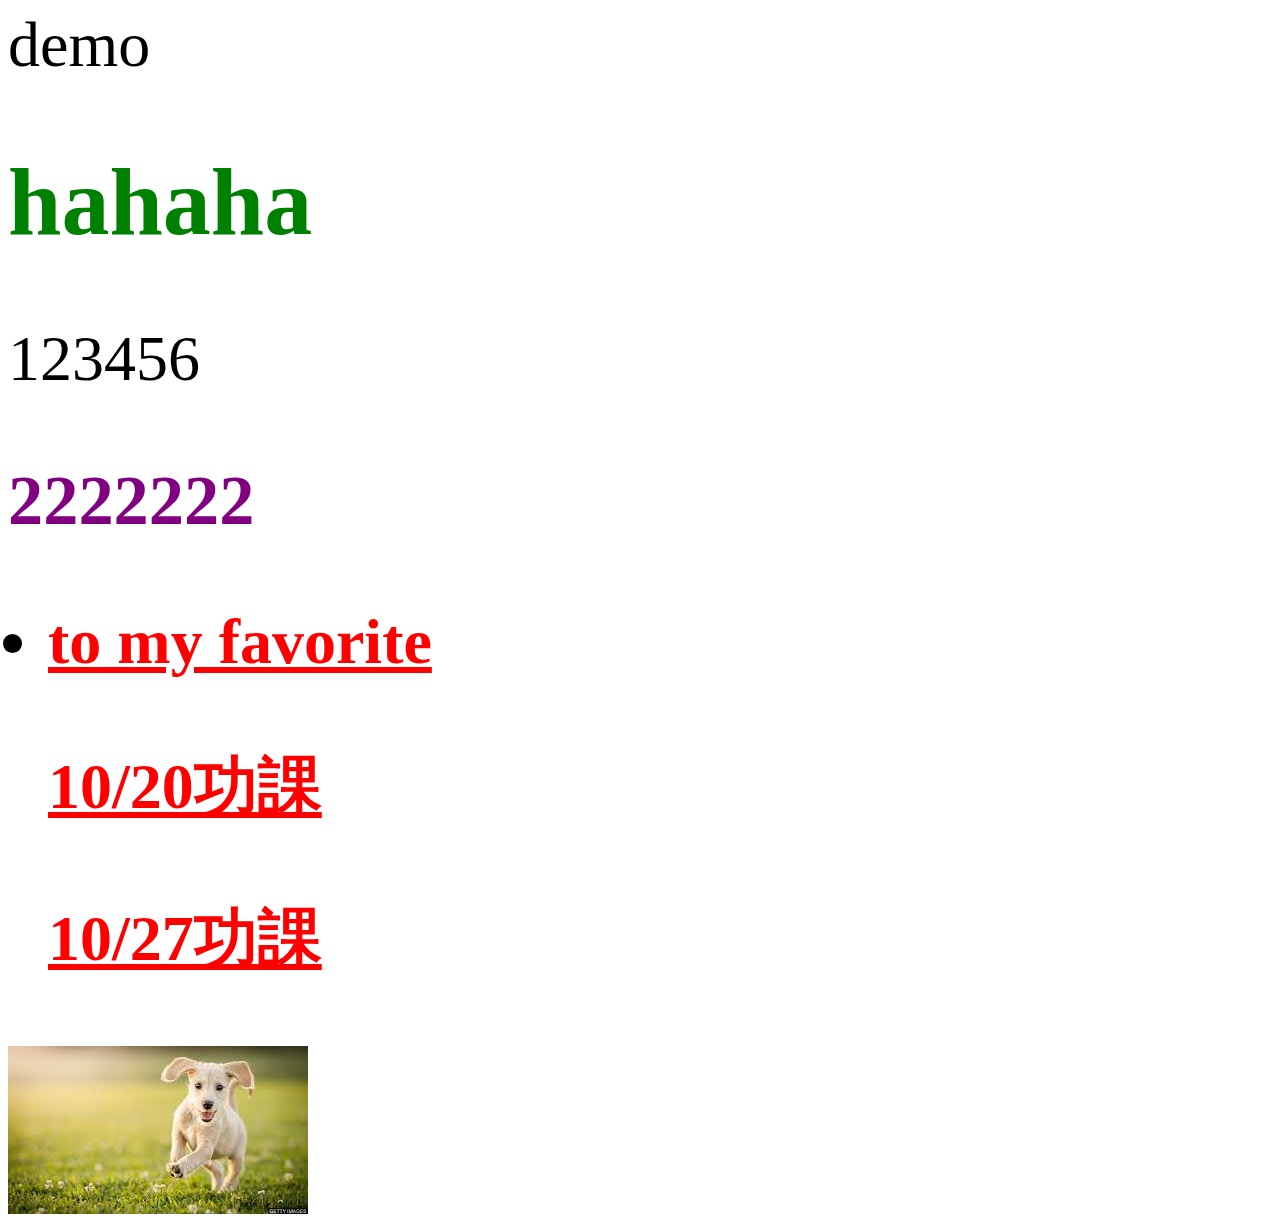
<file: index.html>
<html>
  <head>  
   <link rel="stylesheet" type="text/css" href="mystyle.css">
   </head>
    <body>
      demo
      
      <h1> hahaha </h1>
      <p>123456 </P>
      <h2>2222222</h2>
      
      <ul>
        <li> 
      <h1> <a href="./mytest.html">to my favorite </a></h1>
      <h1> <a href="./weeek6.html">10/20功課 </a></h1> </li>
      <h1> <a href="./week7.html">10/27功課 </a></h1> </li>
      </ul>
      
     
      
      <img src='img/DOG.jpg'>
      
      
      
      </body>

</html>
</file>
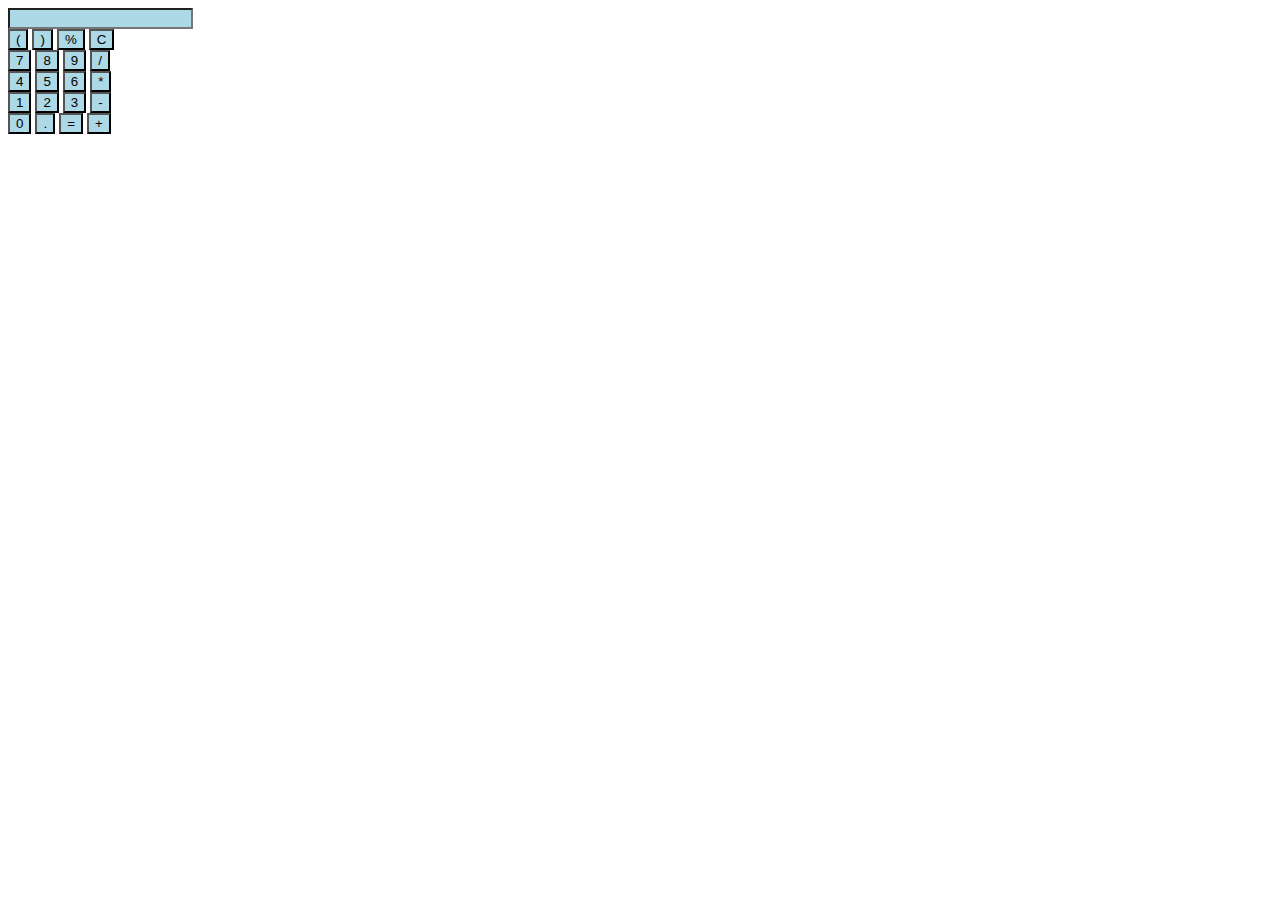
<file: app/index.html>
<html>
<head>
<style>
 input{
   background-color:lightblue;
   
 }
 
</style>
<script>
  
 
</script>
</head>
<body>
 <input type="textarea" id="scr"> <br/>
 <input type="button"  value="(" >
 <input  type="button"  value=")" > 
 <input  type="button"  value="%" > 
 <input  type="button"  value="C" > <br/>
 <input  type="button"  value="7" > 
 <input  type="button"  value="8" > 
 <input  type="button"  value="9" > 
 <input  type="button"  value="/" > <br/>
  <input  type="button"  value="4" > 
 <input  type="button"  value="5" > 
 <input  type="button"  value="6" > 
 <input  type="button"  value="*" > <br/>
 <input  type="button" value="1" >
 <input  type="button"  value="2" > 
 <input  type="button"  value="3" > 
 <input  type="button"  value="-" > <br/>
 <input  type="button"  value="0" > 
  <input  type="button"  value="." > 
   <input  type="button"  value="=" > 
 <input  type="button"  value="+" >    
  
</body>
</html>
</file>
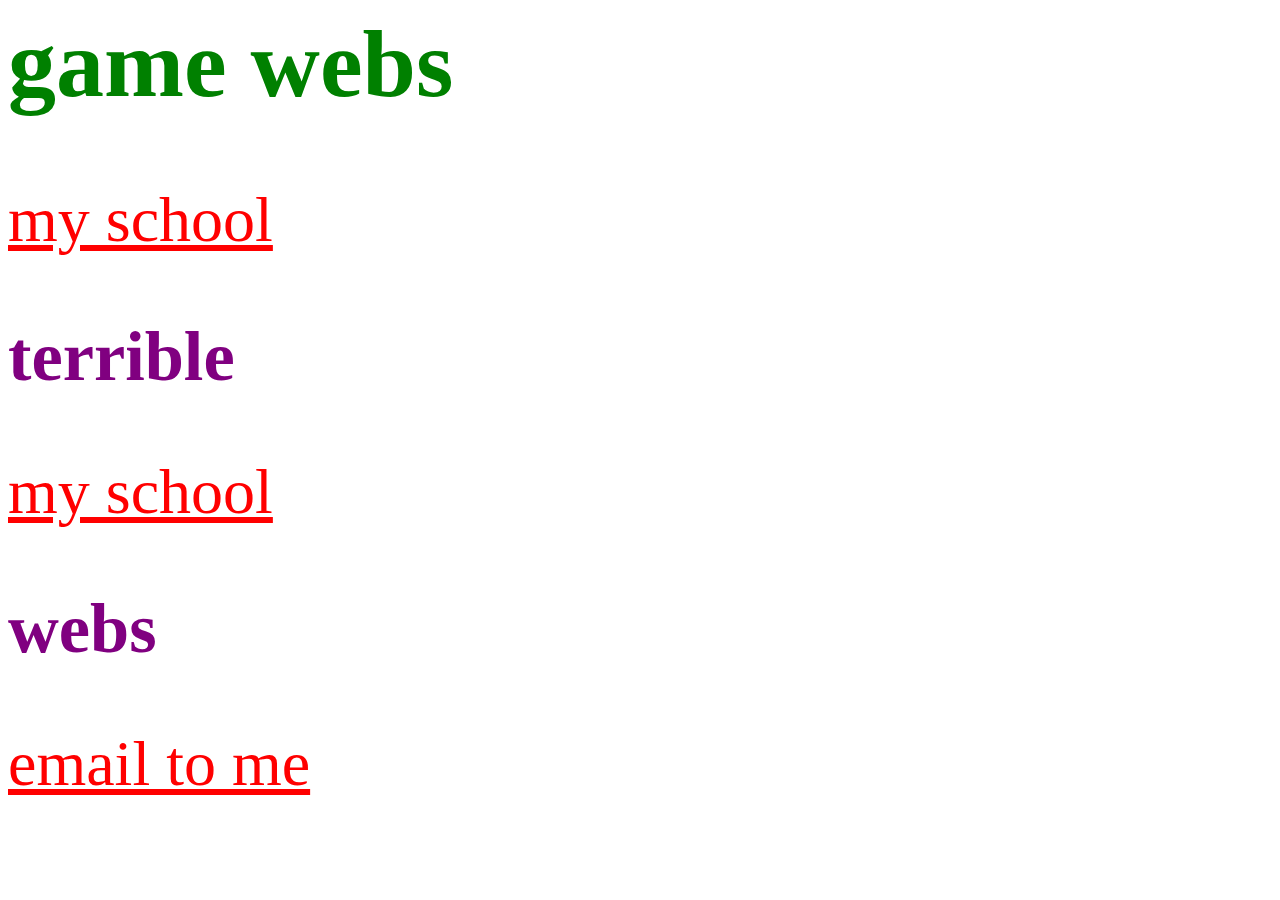
<file: mytest.html>
<html>
  <head>
    <style>
      
      h1{
        color:green;
        font-size:1.5em;
      }
      
      h2{
        color:purple;
        font-size:1.1em;
      }
      
      
    </style>
    
  </head>
  <link rel="stylesheet" type="text/css" href="mystyle.css">
  
  <body>
    <h1> game webs</h1>
    <a href="https://www.nkust.edu.tw"> my school</a>
    <br>
    <h2> terrible</h2>
    <a href="https://www.nkust.edu.tw" target="blank"> my school </a>
    <br>
    <h2> webs </h2>
    <a href="mailto:C109130108@nlust.edu.tw"> email to me</a> 
    <br>
    
    
  </body>
</html>
</file>
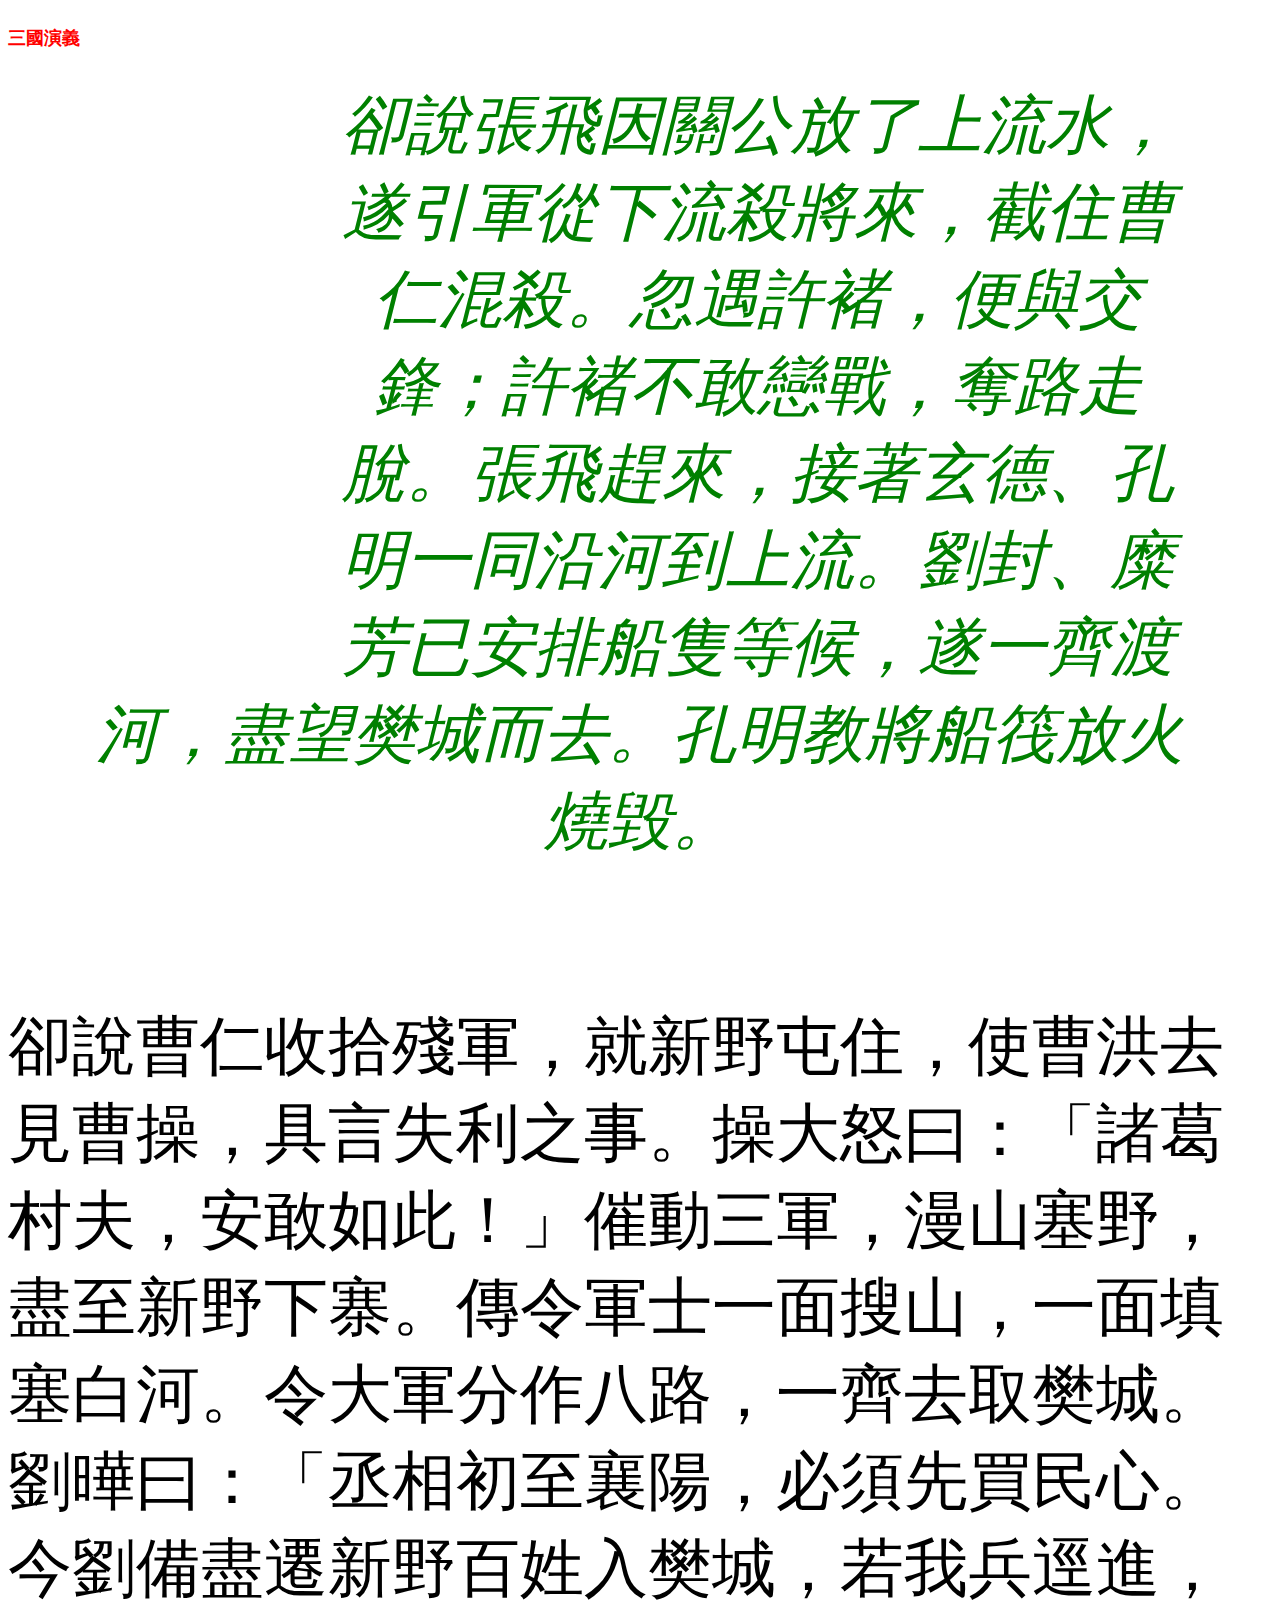
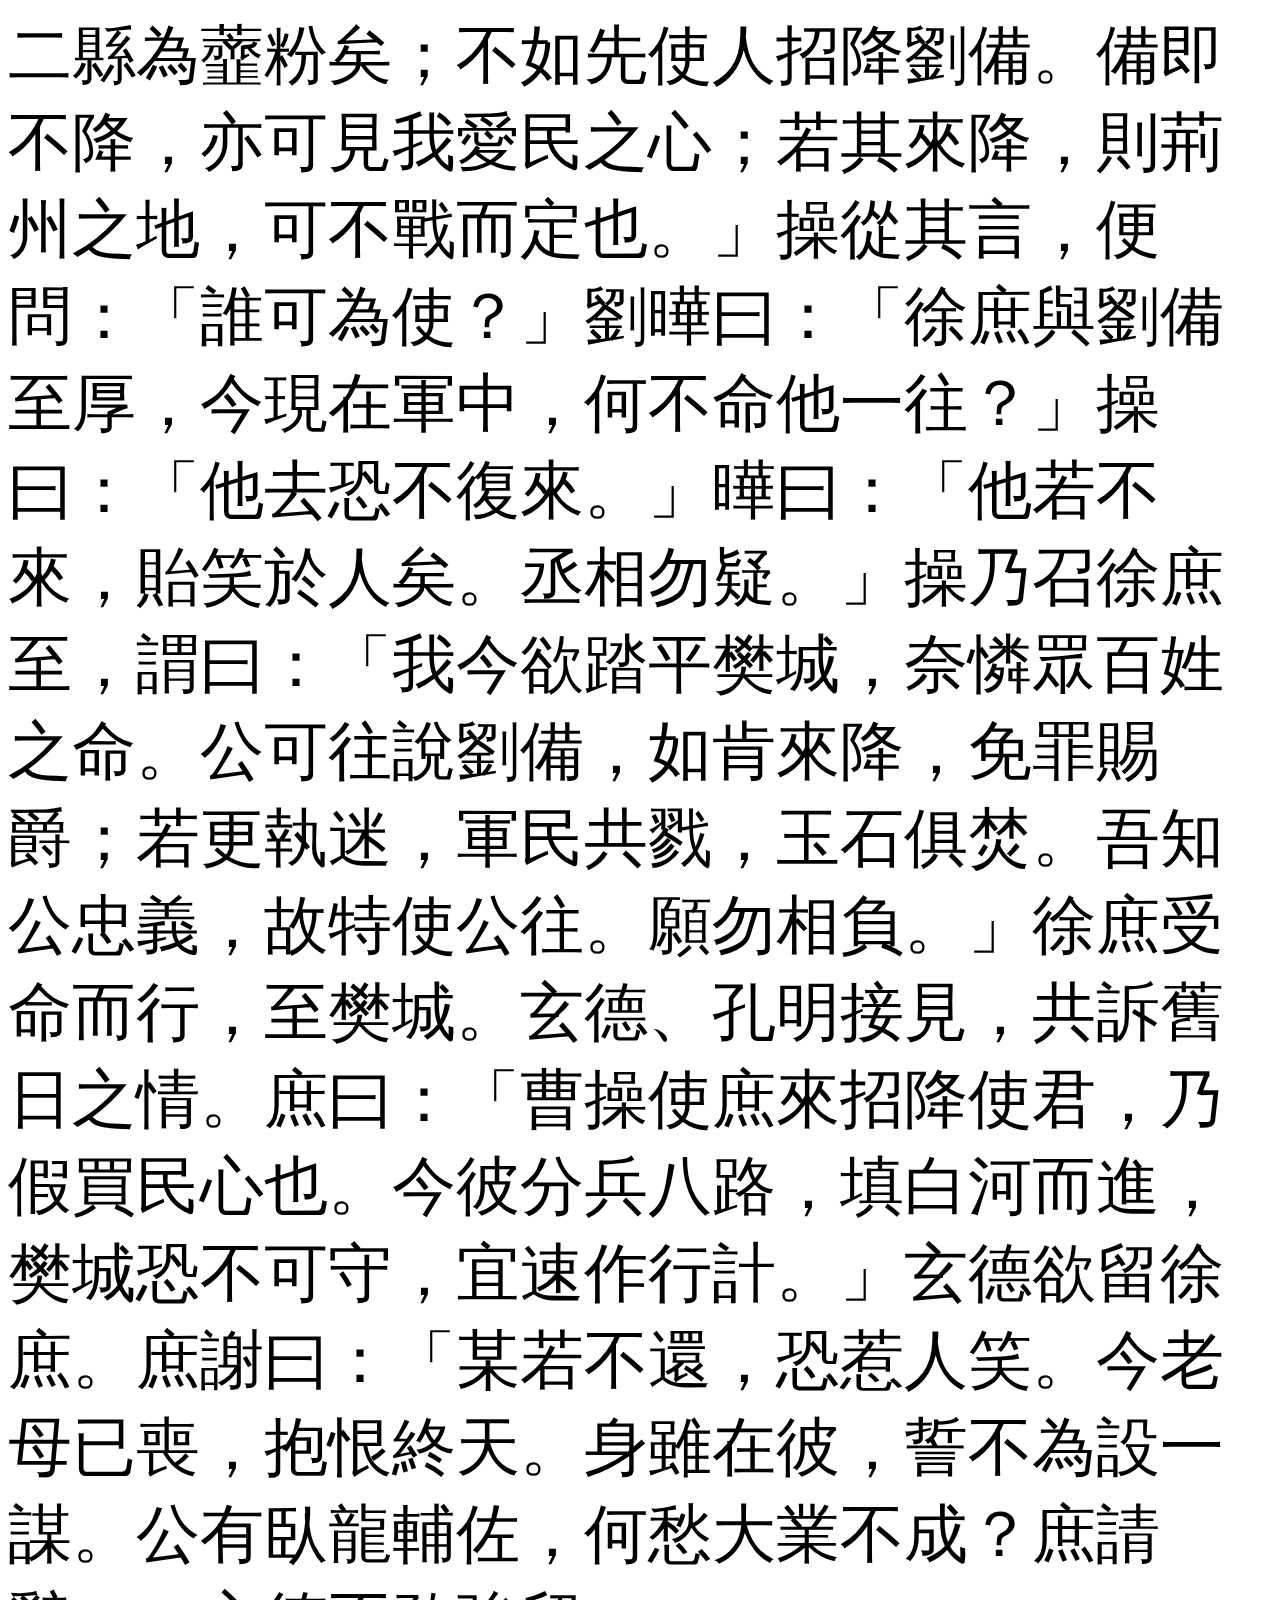
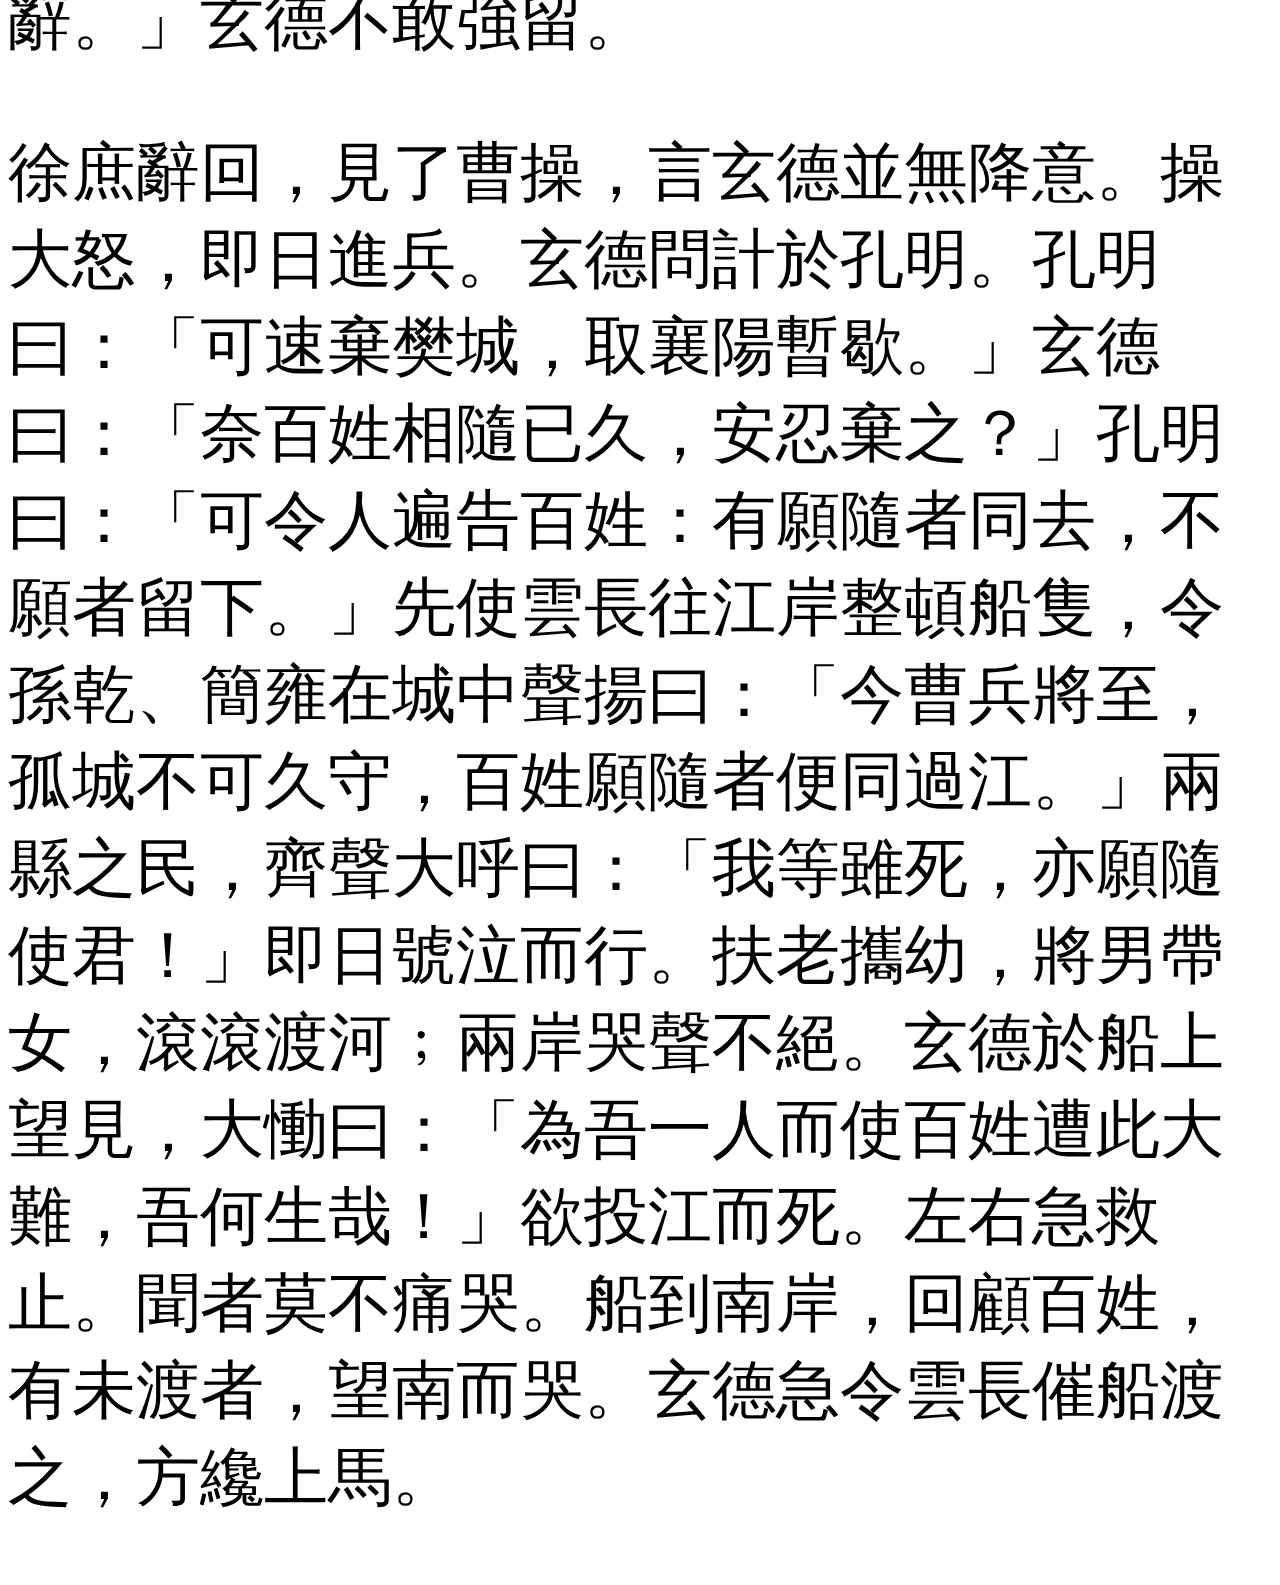
<file: weeek6.html>
<html>
  <head>
      <link rel="stylesheet" type="text/css" href="mystyle.css">
    <style>
      P.title{
        
        text-align:center;
        color:red;
        font-size:large;
        font-weight:bold;
        }
        
     div.top{
      height:70%;
      float:left;
     }
     div.bottom{
       height:30;
       float:left;
       
     }
     div.abstract{
       text-align:center;
       font-style:italic;
       color:green;
       padding-top:10px;
       padding-right:80px;
       padding-bottom:10px;
       padding-left:80px;
     }
     
     div.left{
       width:25%;
       float:left;
       
     }
     div.right{
       width:75%;
       float:left;
       
     }
      
    </style>
    <div class=left>
    <div class="top">
    <p class=title>三國演義</p>
    </div>
    </div>
    
    <body>

       
      <div class=abstract>
      <p>卻說張飛因關公放了上流水，遂引軍從下流殺將來，截住曹仁混殺。忽遇許褚，便與交鋒；許褚不敢戀戰，奪路走脫。張飛趕來，接著玄德、孔明一同沿河到上流。劉封、糜芳已安排船隻等候，遂一齊渡河，盡望樊城而去。孔明教將船筏放火燒毀。</p>
      </div>

     
      <p>卻說曹仁收拾殘軍，就新野屯住，使曹洪去見曹操，具言失利之事。操大怒曰：「諸葛村夫，安敢如此！」催動三軍，漫山塞野，盡至新野下寨。傳令軍士一面搜山，一面填塞白河。令大軍分作八路，一齊去取樊城。劉曄曰：「丞相初至襄陽，必須先買民心。今劉備盡遷新野百姓入樊城，若我兵逕進，二縣為虀粉矣；不如先使人招降劉備。備即不降，亦可見我愛民之心；若其來降，則荊州之地，可不戰而定也。」操從其言，便問：「誰可為使？」劉曄曰：「徐庶與劉備至厚，今現在軍中，何不命他一往？」操曰：「他去恐不復來。」曄曰：「他若不來，貽笑於人矣。丞相勿疑。」操乃召徐庶至，謂曰：「我今欲踏平樊城，奈憐眾百姓之命。公可往說劉備，如肯來降，免罪賜爵；若更執迷，軍民共戮，玉石俱焚。吾知公忠義，故特使公往。願勿相負。」徐庶受命而行，至樊城。玄德、孔明接見，共訴舊日之情。庶曰：「曹操使庶來招降使君，乃假買民心也。今彼分兵八路，填白河而進，樊城恐不可守，宜速作行計。」玄德欲留徐庶。庶謝曰：「某若不還，恐惹人笑。今老母已喪，抱恨終天。身雖在彼，誓不為設一謀。公有臥龍輔佐，何愁大業不成？庶請辭。」玄德不敢強留。</p>
    

 
    <P>徐庶辭回，見了曹操，言玄德並無降意。操大怒，即日進兵。玄德問計於孔明。孔明曰：「可速棄樊城，取襄陽暫歇。」玄德曰：「奈百姓相隨已久，安忍棄之？」孔明曰：「可令人遍告百姓：有願隨者同去，不願者留下。」先使雲長往江岸整頓船隻，令孫乾、簡雍在城中聲揚曰：「今曹兵將至，孤城不可久守，百姓願隨者便同過江。」兩縣之民，齊聲大呼曰：「我等雖死，亦願隨使君！」即日號泣而行。扶老攜幼，將男帶女，滾滾渡河﹔兩岸哭聲不絕。玄德於船上望見，大慟曰：「為吾一人而使百姓遭此大難，吾何生哉！」欲投江而死。左右急救止。聞者莫不痛哭。船到南岸，回顧百姓，有未渡者，望南而哭。玄德急令雲長催船渡之，方纔上馬。</P>
    </div>

      
      
    </body>
  
  </head>
  
</html>
</file>
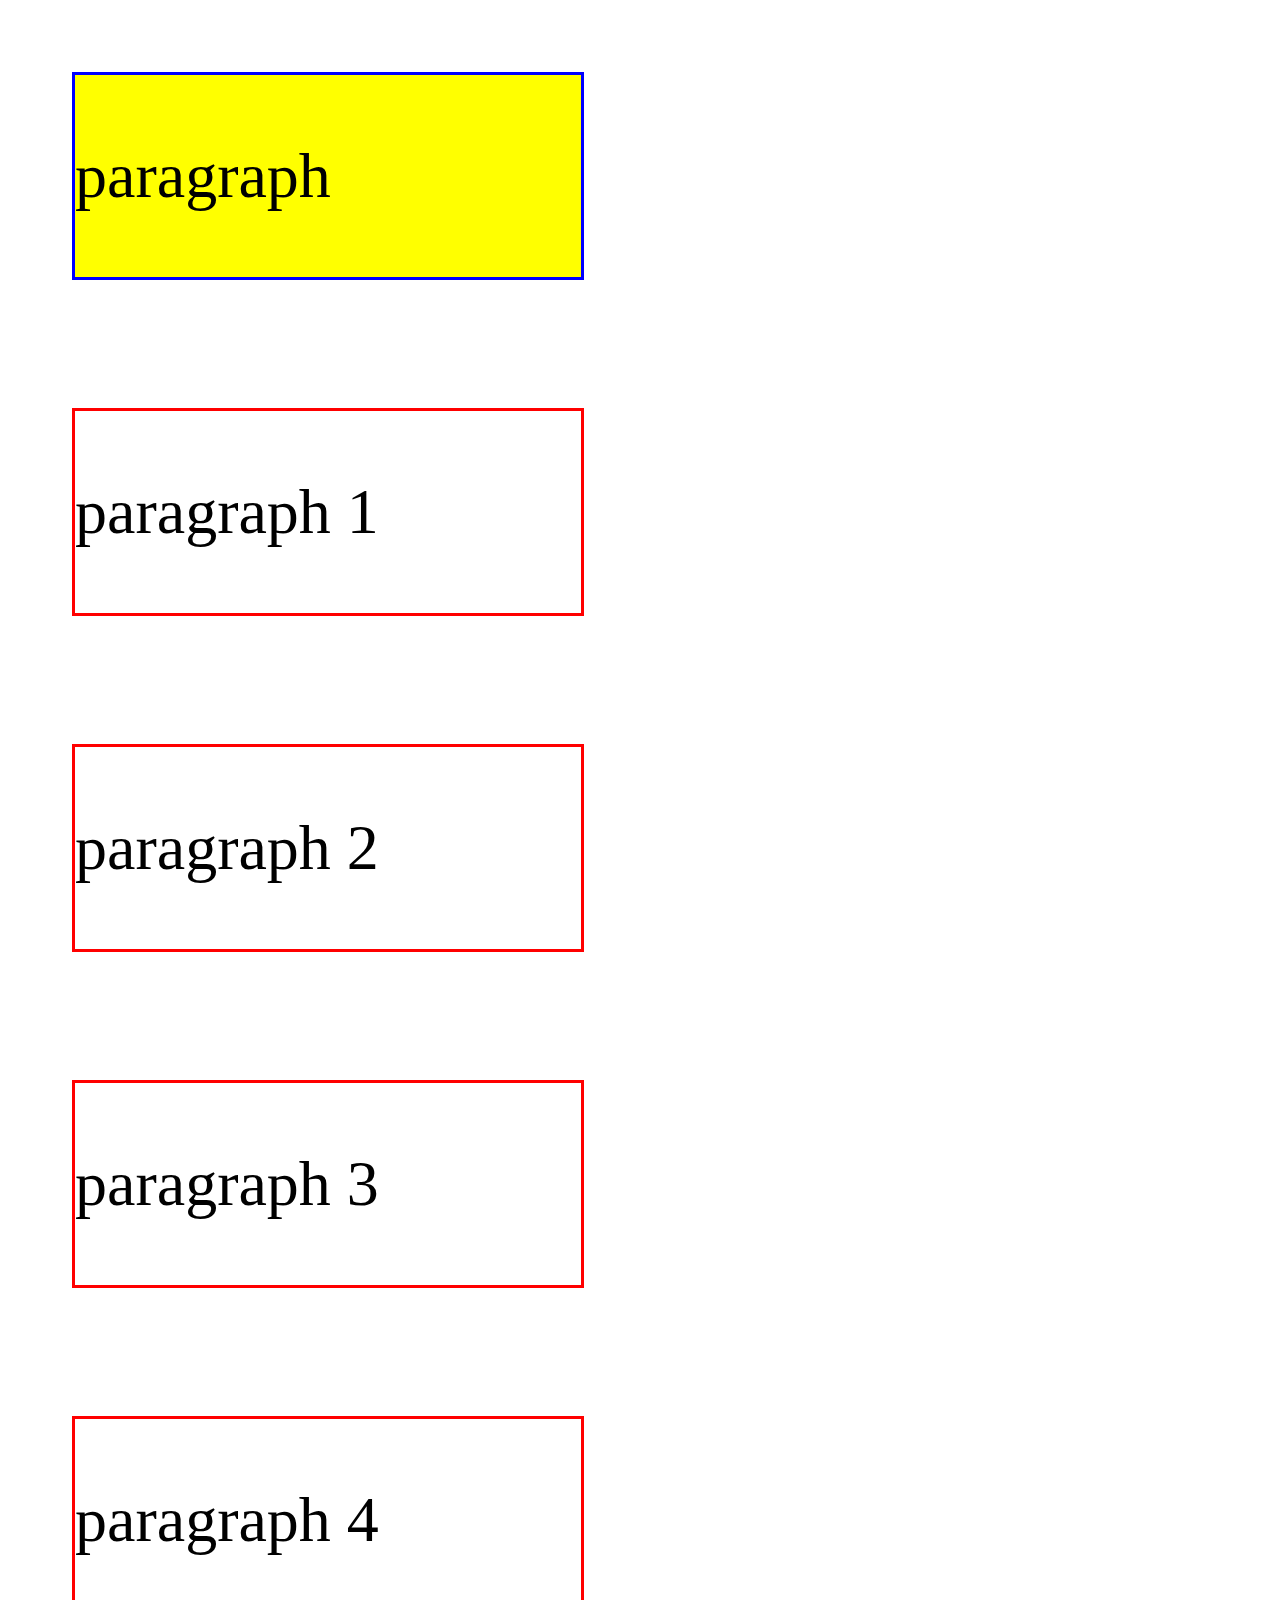
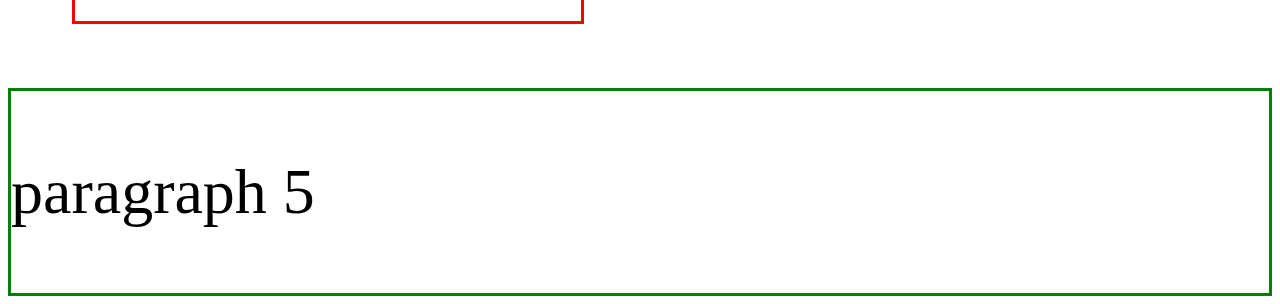
<file: week7.html>
<!DOCTYPE html>
<html>
    <head>
        <link rel="stylesheet" type="text/css" href="mystyle.css">
        <title>Divs in HTML with style</title>
        <meta charset="utf-8" />
        <style>
            .container {
                width: 100%;
            }
            .block {
                float: left;
                width: 40%;
                border: solid red;
                margin: 1em;
            }
            .block_break {
                clear: left;
                border: solid green;
            }
            #s007{
              background-color:yellow;
              border:soild;
              border-color:blue;
              
            }
        </style>
    </head>
    <body>
        <div class="container">
          <div id="s007" class="block"><p>paragraph</p></div>
            <div class="block"><p>paragraph 1</p></div>
            <div class="block"><p>paragraph 2</p></div>
            <div class="block"><p>paragraph 3</p></div>
            <div class="block"><p>paragraph 4</p></div>
            <div class="block_break"><p>paragraph 5</p></div>
        </div>
    </body>
</html>
</file>
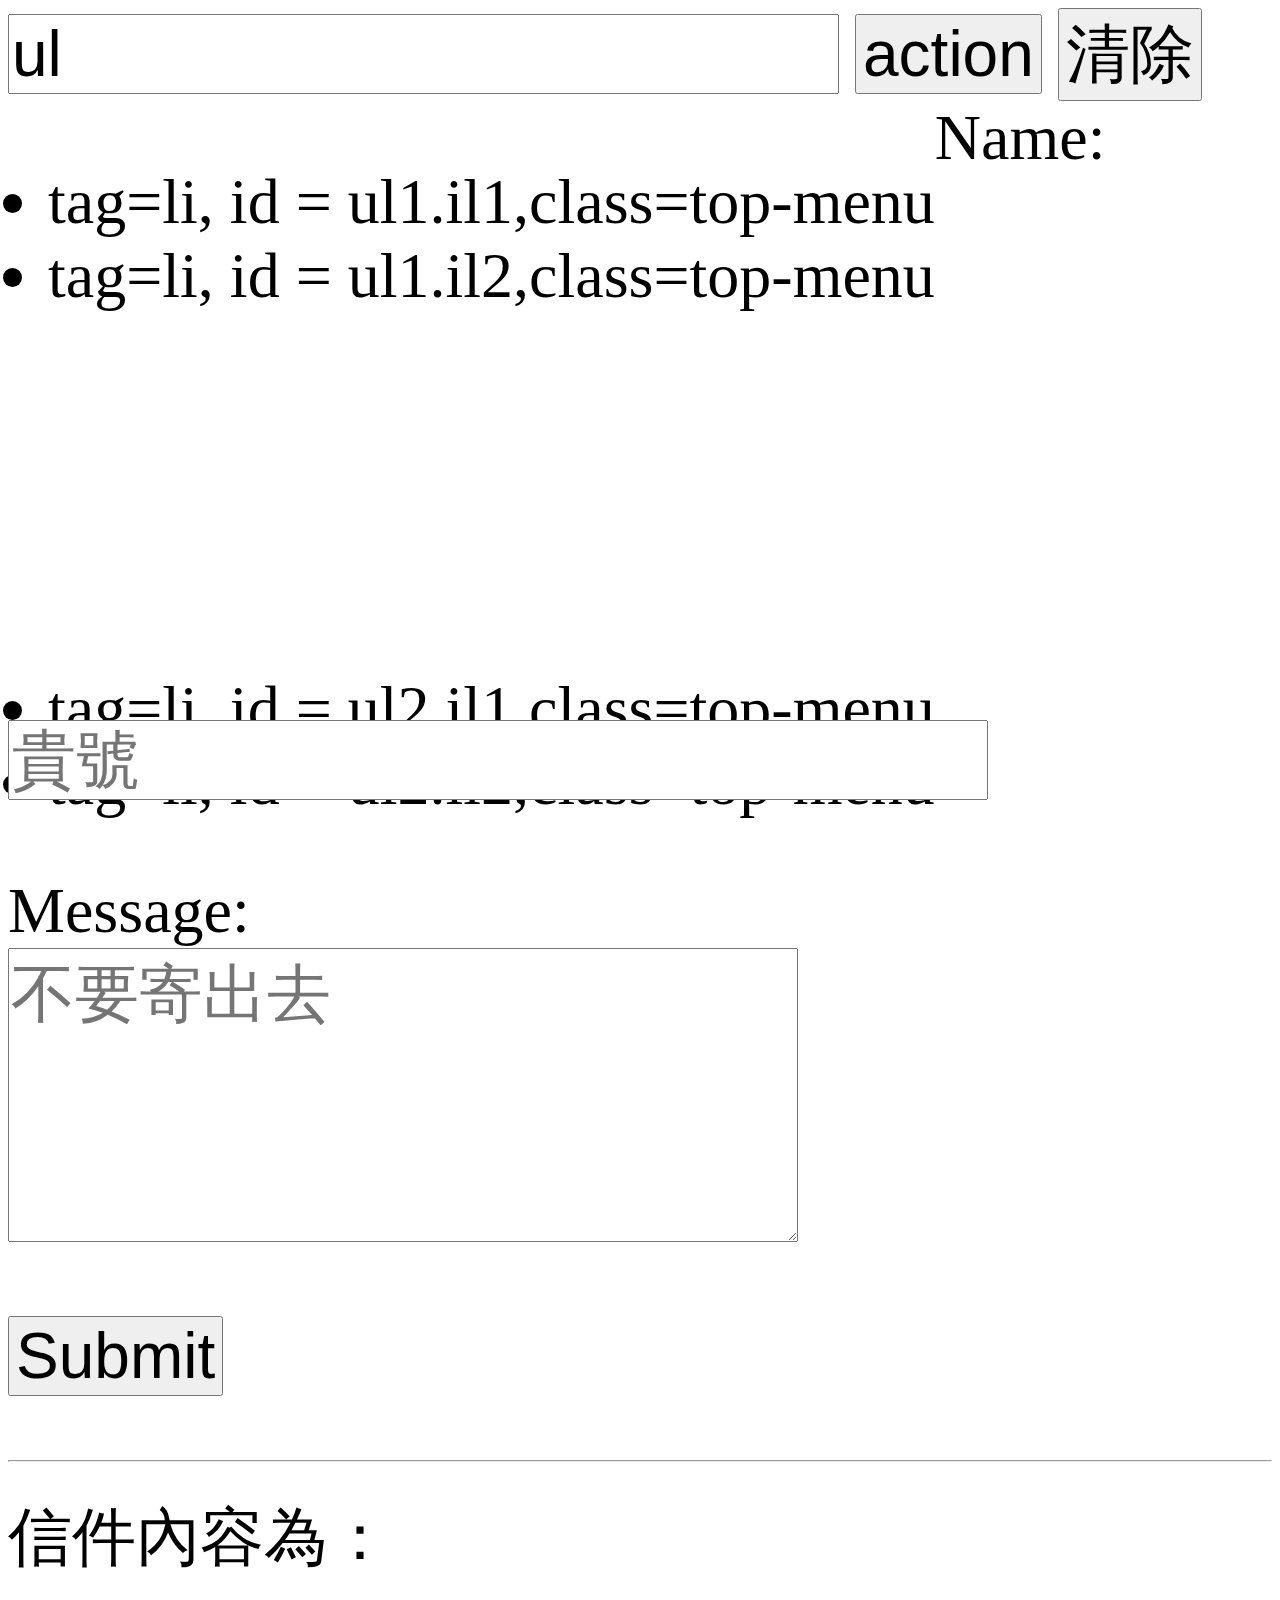
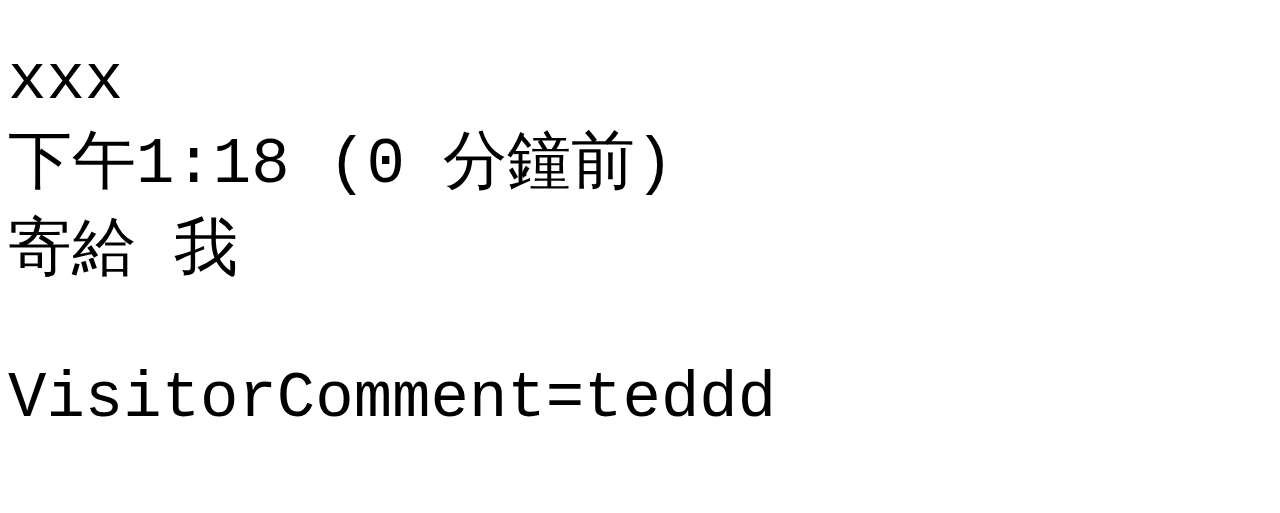
<file: week71.html>
<!DOCTYPE>
<html>
<head>
    <link rel="stylesheet" type="text/css" href="mystyle.css">
<style>
  .choose {
    border: solid;
    border-color: yellowgreen;
    background-color: #adff2f54;
  }
  *{
  font-size:2rem;
  }
</style>
<script>
function choose(){
  ranges=document.querySelectorAll(cssTxt.value)
  for(i=0;i<ranges.length;i++){
    ele=ranges[i];
	ele.classList.toggle("choose")
	
  }
}
function reset(){
  ranges=document.querySelectorAll(".choose")
  for(i=0;i<ranges.length;i++){
    ele=ranges[i];
	ele.classList.toggle("choose")
	
  }

}
</script>
</head>
<body>

<input value="ul" id="cssTxt" placeholder="ul">
<button onclick="choose()">action</button>
<button onclick="reset()">清除</button>

<div class="top">
<ul class="top-menu" id="ul1">
<li class="top-menu-item" id="li1">tag=li, id = ul1.il1,class=top-menu</li>
<div class="special top">
<li class="top-menu-item" id="li2">tag=li, id = ul1.il2,class=top-menu</li>
</div>
</ul>

<ul class="top-menu" id="ul2">
<li class="top-menu-item" id="li1">tag=li, id = ul2.il1,class=top-menu</li>
<div class="special top">
<li class="top-menu-item" id="li2">tag=li, id = ul2.il2,class=top-menu</li>
</div>
</ul>

</div>

<content>
<form action="mailto:xxx@nkust.edu.tw"
method="POST"
enctype="multipart/form-data"
name="EmailTestForm">

Name:<br> 
<input type="text" size="24″ name="VisitorName" placeholder="貴號"><br><br>
Message:<br> 
<textarea name="VisitorComment" rows="4″ cols="20″ placeholder="不要寄出去">
</textarea><br><br> 
<input type="submit" value="Submit"> 
</form>
</content>

<hr>
信件內容為：<br/>
<pre class="demo">
xxx
下午1:18 (0 分鐘前)
寄給 我

VisitorComment=teddd
</pre>



</body></html>
</file>
<file: mystyle.css>
h1{
color:green;
font-size:1.5em;
}
h2{
color:purple;
font-size:1.1em;
}
P.title{
text-align:center;
color:red;
font-size:large;
font-weight:bold;
}
div.top{
height:70%;
float:left;
}
div.bottom{
height:30;
float:left;
}
div.abstract{
text-align:center;
font-style:italic;
color:green;
padding-top:10px;
padding-right:80px;
padding-bottom:10px;
padding-left:80px;
}
div.left{
width:25%;
float:left;
}
div.right{
width:75%;
float:left;
}
.container {
width: 100%;
}
.block {
float: left;
width: 40%;
border: solid red;
margin: 1em;
}
.block_break {
clear: left;
border: solid green;
}
#s007{
background-color:yellow;
border:soild;
border-color:blue;
}
.choose {
border: solid;
border-color: yellowgreen;
background-color: #adff2f54;
}
*{
font-size:2rem;
}
/* unvisited link */
a:link {
  color: red;
}

/* visited link */
a:visited {
  color: green;
}

/* mouse over link */
a:hover {
  color: hotpink;
}
 
/* selected link */
a:active {
  color: blue;
}
</file>
